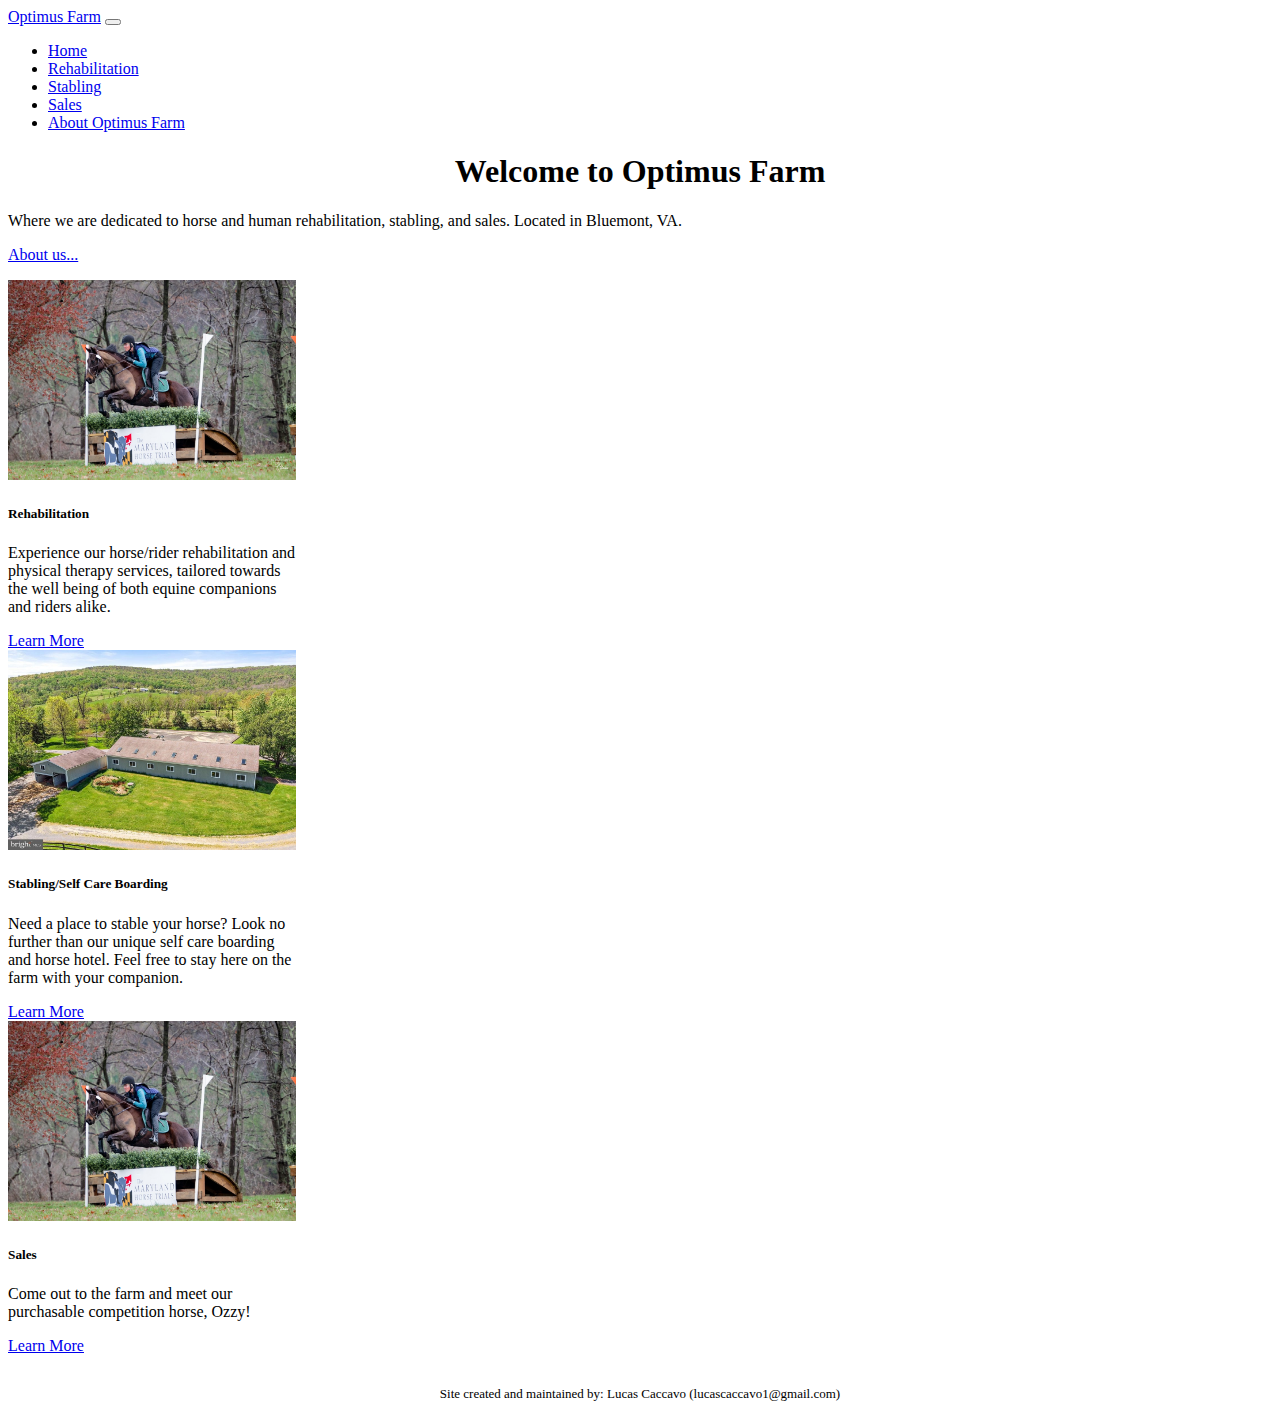
<file: index.html>
<!doctype html>
<html lang="en">
  <head>
    <meta charset="utf-8">
    <meta name="viewport" content="width=device-width, initial-scale=1">
    <meta name="description" content="Optimus Farm">
    <meta name="author" content="Lucas Caccavo">
    <title>Optimus Farm</title>

    <!-- LOAD BOOTSTRAP CSS - DO NOT DELETE -->
            <link href="https://cdn.jsdelivr.net/npm/bootstrap@5.3.2/dist/css/bootstrap.min.css" rel="stylesheet" integrity="sha384-T3c6CoIi6uLrA9TneNEoa7RxnatzjcDSCmG1MXxSR1GAsXEV/Dwwykc2MPK8M2HN" crossorigin="anonymous">
    <!-- END LOADING BOOTSTRAP CSS -->

    
    <!-- Custom styles -->
    <link href="style.css" rel="stylesheet">
  </head>
  <body >
    <!-- START NAVBAR  -->
    <nav class="navbar navbar-expand-lg bg-body-tertiary">
      <div class="container-fluid">
        <a class="navbar-brand" href="#">Optimus Farm</a>
        <button class="navbar-toggler" type="button" data-bs-toggle="collapse" data-bs-target="#navbarNavDropdown" aria-controls="navbarNavDropdown" aria-expanded="false" aria-label="Toggle navigation">
          <span class="navbar-toggler-icon"></span>
        </button>
        <div class="collapse navbar-collapse" id="navbarNavDropdown">
          <ul class="navbar-nav justify-content-between w-50">
            <li class="nav-item">
              <a class="nav-link active" aria-current="page" href="index.html">Home</a>
            </li>
            <li class="nav-item">
              <a class="nav-link" href="Rehab.html">Rehabilitation</a>
            </li>
            <li class="nav-item">
              <a class="nav-link" href="stabling.html">Stabling</a>
            </li>
            <li class="nav-item">
              <a class="nav-link" href="Sales.html">Sales</a>
            </li>
            <li class="nav-item">
              <a class="nav-link" href="AboutUs.html">About Optimus Farm</a>
            </li>
           <!-- for future development -->
            <!-- <li class="nav-item dropdown">
              <a class="nav-link dropdown-toggle" href="#" role="button" data-bs-toggle="dropdown" aria-expanded="false">
                About Tootie
              </a>
              <ul class="dropdown-menu">
                <li><a class="dropdown-item" href="#">Equestrian Profile and Credentials</a></li>
                <li><a class="dropdown-item" href="#">"Ride of a Lifetime" Book</a></li>
                <li><a class="dropdown-item" href="#">In Memory Of</a></li>
              </ul>
            </li> -->
         <!-- for future development -->
          </ul>
        </div>
      </div>
    </nav>
    <!-- END NAVBAR -->
    <!-- START HOME -->
    <main class="container">
      <div class="p-4 p-md-5 mb-4 rounded text-body-emphasis bg-body-secondary">
        <div class="col-lg-6 px-0">
          <h1 class="display-4 fst-italic">Welcome to Optimus Farm</h1>
          <p class="lead my-3">Where we are dedicated to horse and human rehabilitation, stabling, and sales. Located in Bluemont, VA. </p>
          <p class="lead mb-0"><a href="AboutUs.html" class="text-body-emphasis fw-bold">About us...</a></p>
        </div>
      </div>
    <!-- END HOME -->
<!-- START CARDS -->
<div class="card-container ">
  <div class="row g-3 col d-flex justify-content-center">
  <div class="col-12 col-md-6 col-lg-4 ">
<div class="card" style="width: 18rem;">
  <img src="Optimus/rehab.jpg" class="card-img-top" alt="Rehab">
  <div class="card-body">
    <h5 class="card-title">Rehabilitation</h5>
    <p class="card-text">Experience our horse/rider rehabilitation and physical therapy services, tailored towards the well being of both equine companions and riders alike. </p>
    <a href="Rehab.html" class="btn btn-primary">Learn More</a>
  </div>
  </div>
</div>

<div class="col-12 col-md-6 col-lg-4 ">
<div class="card" style="width: 18rem;">
  <img src="Optimus/stable.jpg" class="card-img-top" alt="Stables">
  <div class="card-body">
    <h5 class="card-title">Stabling/Self Care Boarding</h5>
    <p class="card-text">Need a place to stable your horse? Look no further than our unique self care boarding and horse hotel. Feel free to stay here on the farm with your companion.  </p>
    <a href="stabling.html" class="btn btn-primary">Learn More</a>
  </div>
  </div>
</div>



<div class="col-12 col-md-6 col-lg-4 ">
<div class="card" style="width: 18rem;">
  <img src="Optimus/rehab.jpg" class="card-img-top" alt="Sales">
 <div class="card-body">
    <h5 class="card-title">Sales</h5>
    <p class="card-text">Come out to the farm and meet our purchasable competition horse, Ozzy!  </p>
    <a href="Sales.html" class="btn btn-primary">Learn More</a>
  </div>
  </div>
</div>
</div>
</div>
    </main>
<!-- END CARDS -->
<footer>
  <br>
   <p class="footer">Site created and maintained by: Lucas Caccavo (lucascaccavo1@gmail.com)</p>
</footer>
<!-- LOAD BOOTSTRAP JAVASCRIPT - DO NOT DELETE BELOW -->
  <script src="https://cdn.jsdelivr.net/npm/bootstrap@5.3.2/dist/js/bootstrap.bundle.min.js" integrity="sha384-C6RzsynM9kWDrMNeT87bh95OGNyZPhcTNXj1NW7RuBCsyN/o0jlpcV8Qyq46cDfL" crossorigin="anonymous"></script>
<!-- DO NOT DELETE ABOVE - END LOADING BOOTSTRAP JAVASCRIPT -->
      <!-- START CAROUSEL -->
      
      <!-- END CAROUSEL -->
  </body>
</html>
</file>
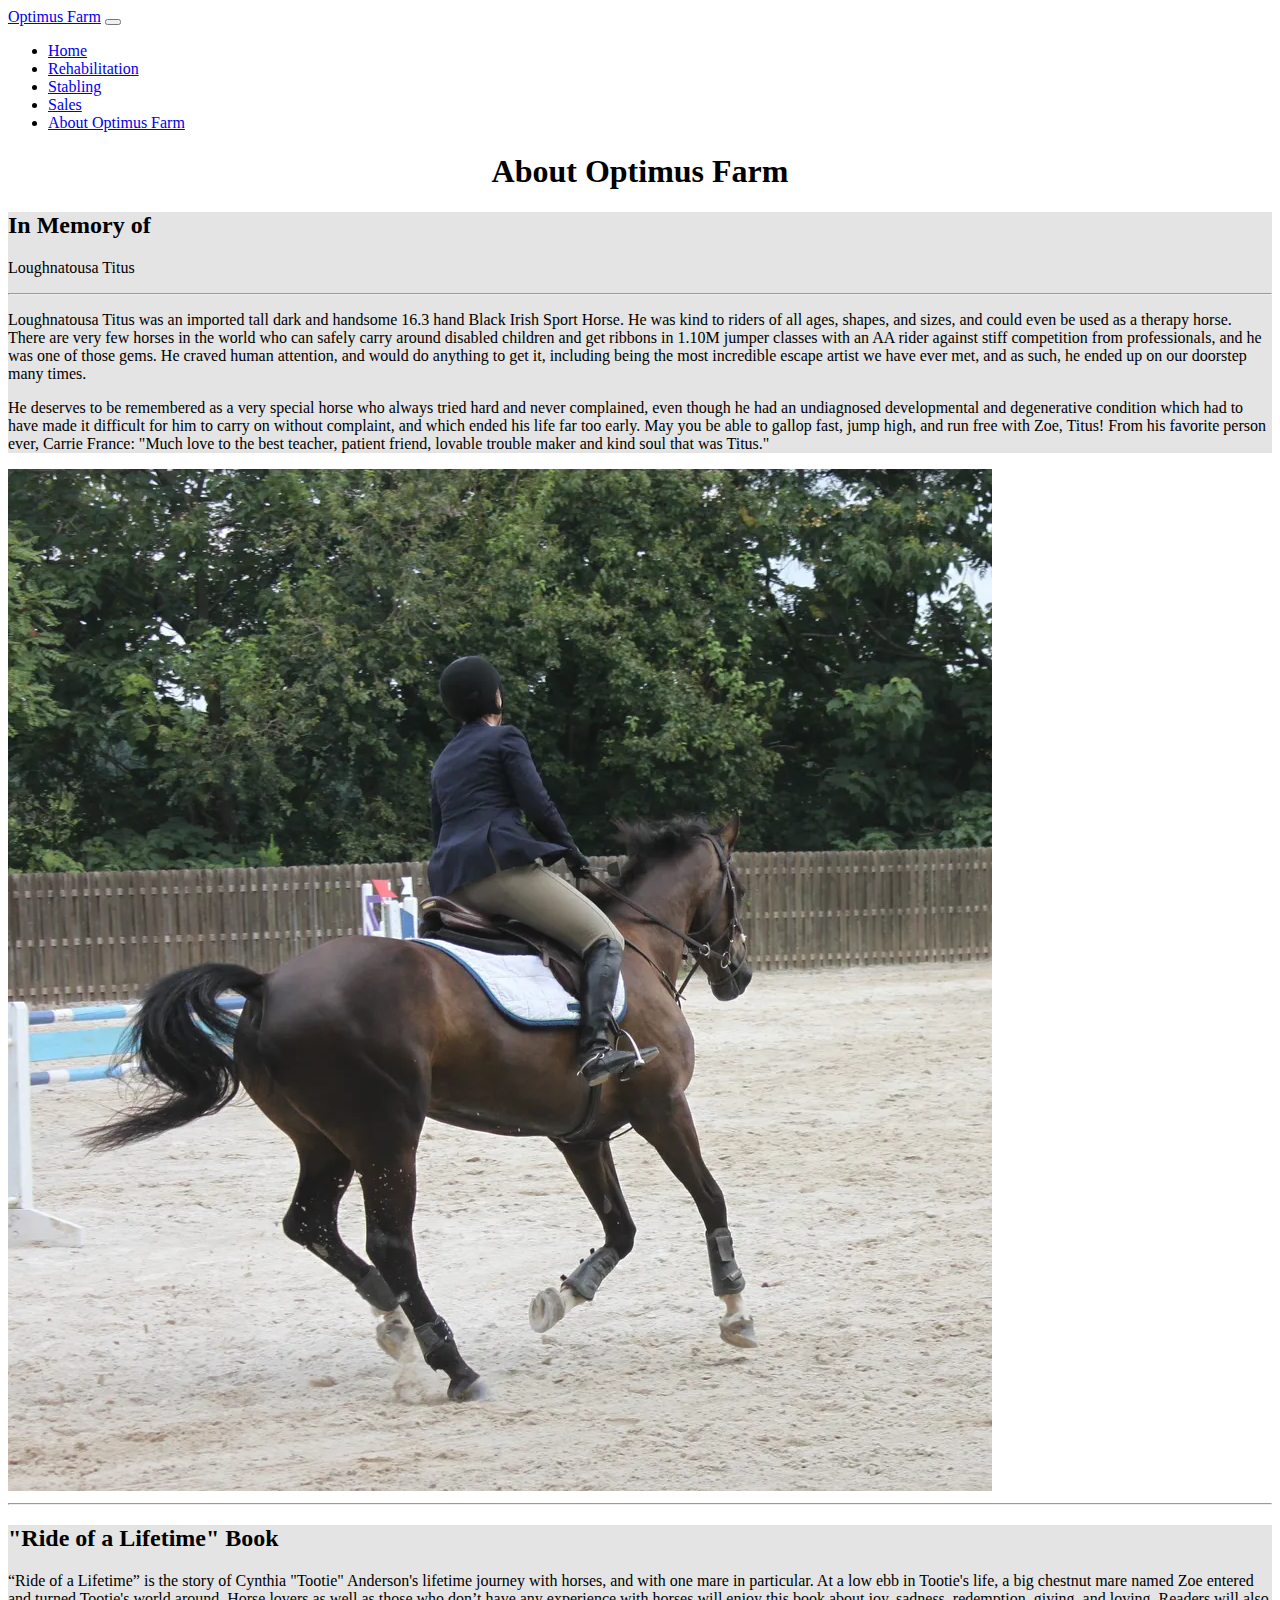
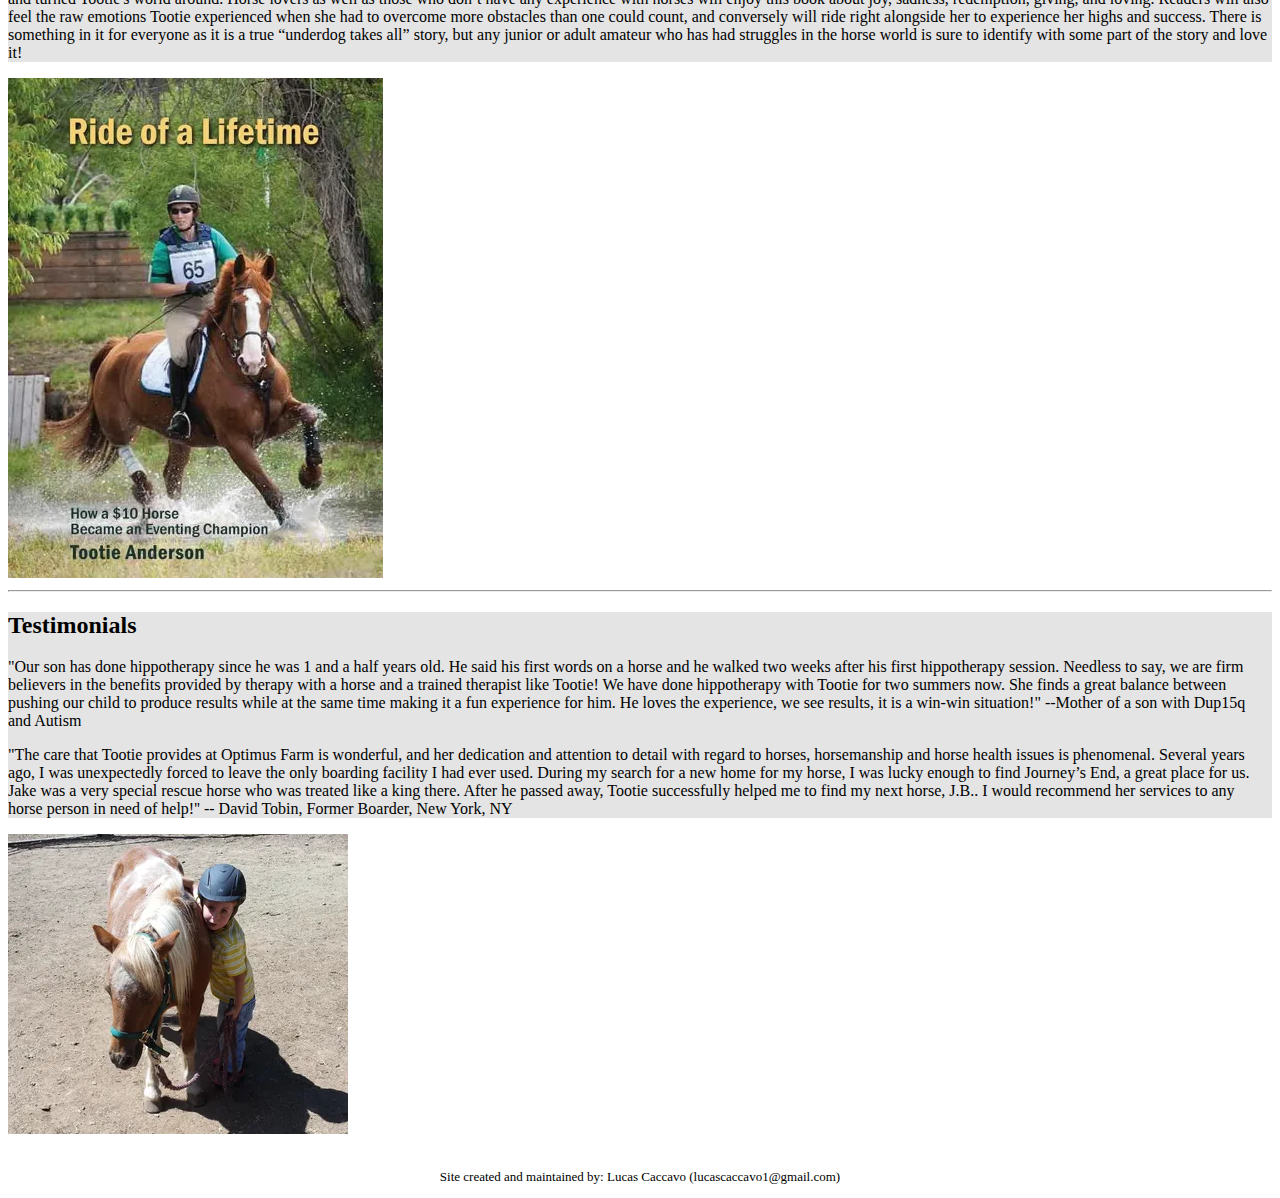
<file: AboutUs.html>
<!doctype html>
<html lang="en">
  <head>
    <meta charset="utf-8">
    <meta name="viewport" content="width=device-width, initial-scale=1">
    <meta name="description" content="About Us">
    <meta name="author" content="Lucas Caccavo">
    <title>About Optimus Farm</title>

    <!-- LOAD BOOTSTRAP CSS - DO NOT DELETE -->
            <link href="https://cdn.jsdelivr.net/npm/bootstrap@5.3.2/dist/css/bootstrap.min.css" rel="stylesheet" integrity="sha384-T3c6CoIi6uLrA9TneNEoa7RxnatzjcDSCmG1MXxSR1GAsXEV/Dwwykc2MPK8M2HN" crossorigin="anonymous">
    <!-- END LOADING BOOTSTRAP CSS -->

    
    <!-- Custom styles -->
    <link href="style.css" rel="stylesheet">
  </head>
  <body>
    <!-- START NAVBAR  -->
    <nav class="navbar navbar-expand-lg bg-body-tertiary">
        <div class="container-fluid">
          <a class="navbar-brand" href="#">Optimus Farm</a>
          <button class="navbar-toggler" type="button" data-bs-toggle="collapse" data-bs-target="#navbarNavDropdown" aria-controls="navbarNavDropdown" aria-expanded="false" aria-label="Toggle navigation">
            <span class="navbar-toggler-icon"></span>
          </button>
          <div class="collapse navbar-collapse" id="navbarNavDropdown">
            <ul class="navbar-nav justify-content-between w-50">
              <li class="nav-item">
                <a class="nav-link" aria-current="page" href="index.html">Home</a>
              </li>
              <li class="nav-item">
                <a class="nav-link" href="Rehab.html">Rehabilitation</a>
              </li>
              <li class="nav-item">
                <a class="nav-link" href="stabling.html">Stabling</a>
              </li>
              <li class="nav-item">
                <a class="nav-link" href="Sales.html">Sales</a>
              </li>
              <li class="nav-item">
                <a class="nav-link active" href="AboutUs.html">About Optimus Farm</a>
              </li>
             <!-- for future development -->
              <!-- <li class="nav-item dropdown">
                <a class="nav-link dropdown-toggle" href="#" role="button" data-bs-toggle="dropdown" aria-expanded="false">
                  About Tootie
                </a>
                <ul class="dropdown-menu">
                  <li><a class="dropdown-item" href="#">Equestrian Profile and Credentials</a></li>
                  <li><a class="dropdown-item" href="#">"Ride of a Lifetime" Book</a></li>
                  <li><a class="dropdown-item" href="#">In Memory Of</a></li>
                </ul>
              </li> -->
           <!-- for future development -->
            </ul>
          </div>
        </div>
      </nav>
      <!-- END NAVBAR -->
      <h1 class="display-4 fst-italic">About Optimus Farm</h1>
<main class="container">
    

<div class="row mb-2">
    
        
      </div>
    

  <div class="row g-5">
    <div class="col-md-8">
      

      <article class="blog-post custom-bg-color gap-2 rounded p-5">
        <h2 class="display-5 link-body-emphasis mb-1">In Memory of</h2>
       

        <p>Loughnatousa Titus</p>
        <hr>
        <p>Loughnatousa Titus was an imported tall dark and handsome 16.3  hand Black Irish Sport Horse.  He was kind to riders of all ages, shapes, and sizes, and could even be used as a therapy horse.  There are very few horses in the world who can safely carry around disabled children and get ribbons in 1.10M jumper classes with an AA rider against stiff competition from professionals, and he was one of those gems.  He craved human attention, and would do anything to get it, including being the most incredible escape artist we have ever met, and as such, he ended up on our doorstep many times.  </p>
        
        <p>He deserves to be remembered as a very special horse who always tried hard and never complained, even though he had an undiagnosed developmental and degenerative condition which had to have made it difficult for him to carry on without complaint, and which ended his life far too early.   May you be able to gallop fast, jump high, and run free with Zoe, Titus!   From his favorite person ever, Carrie France:  "Much love to the best teacher, patient friend, lovable trouble maker and kind soul that was Titus."</p>
        
      </article>
    </div>
    <div class="col-lg-4 d-flex align-items-end">
        <img src="Aboutus/titus3.webp" class="img-fluid w-100" alt="titus" >
    </div>
<hr>

<div class="col-md-8 "> 
        <article class="blog-post2 custom-bg-color gap-2 rounded p-5 ">
        <h2 class="display-5 link-body-emphasis mb-1">"Ride of a Lifetime" Book</h2>
      

        <p>“Ride of a Lifetime” is the story of Cynthia "Tootie" Anderson's lifetime journey with horses, and with one mare in particular.  At a low ebb in Tootie's life, a big chestnut mare named Zoe entered and turned Tootie's world around.  Horse lovers as well as those who don’t have any experience with horses will enjoy this book about joy, sadness, redemption, giving, and loving. Readers will also feel the raw emotions Tootie experienced when she had to overcome more obstacles than one could count, and conversely will ride right alongside her to experience her highs and success. There is something in it for everyone as it is a true “underdog takes all” story, but any junior or adult amateur who has had struggles in the horse world is sure to identify with some part of the story and love it!</p>
        
      </article>
      </div>
      <div class="col-md-4 d-flex align-self-start">
        <img src="Aboutus/book.webp" class="img-fluid w-100" alt="book" style="height: 500px;" >
    </div>

      <hr>
      <div class="col-md-8">
    <article class="blog-post3 custom-bg-color gap-2 rounded p-5">
        <h2 class="display-5 link-body-emphasis mb-1" >Testimonials</h2>
       

        <p>"Our son has done hippotherapy since he was 1 and a half years old.  He said his first words on a horse and he walked two weeks after his first hippotherapy session.  Needless to say, we are firm believers in the benefits provided by therapy with a horse and a trained therapist like Tootie!  We have done hippotherapy with Tootie for two summers now.  She finds a great balance between pushing our child to produce results while at the same time making it a fun experience for him.  He loves the experience, we see results, it is a win-win situation!"

            --Mother of a son with Dup15q and Autism</p>
        
        <p>"The care that Tootie provides at Optimus Farm is wonderful, and her dedication and attention to detail with regard to horses, horsemanship and horse health issues is phenomenal. Several years ago, I was unexpectedly forced to leave the only boarding facility I had ever used. During my search for a new home for my horse, I was lucky enough to find Journey’s End, a great place for us. Jake was a very special rescue horse who was treated like a king there. After he passed away, Tootie successfully helped me to find my next horse, J.B.. I would recommend her services to any horse person in need of help!'' 

            -- David Tobin, Former Boarder, New York, NY</p>
      </article>

     
    </div>
    <div class="col-lg-4 d-flex align-items-center">
        <img src="Aboutus/testemonial.webp" class="img-fluid w-100" alt="testimonial" >
    </div>
    

        

        
      </div>
   

</main>
<footer>
   <br>
    <p class="footer">Site created and maintained by: Lucas Caccavo (lucascaccavo1@gmail.com)</p>
</footer>
<!-- LOAD BOOTSTRAP JAVASCRIPT - DO NOT DELETE BELOW -->
  <script src="https://cdn.jsdelivr.net/npm/bootstrap@5.3.2/dist/js/bootstrap.bundle.min.js" integrity="sha384-C6RzsynM9kWDrMNeT87bh95OGNyZPhcTNXj1NW7RuBCsyN/o0jlpcV8Qyq46cDfL" crossorigin="anonymous"></script>
<!-- DO NOT DELETE ABOVE - END LOADING BOOTSTRAP JAVASCRIPT -->
      
  </body>
</html>
</file>
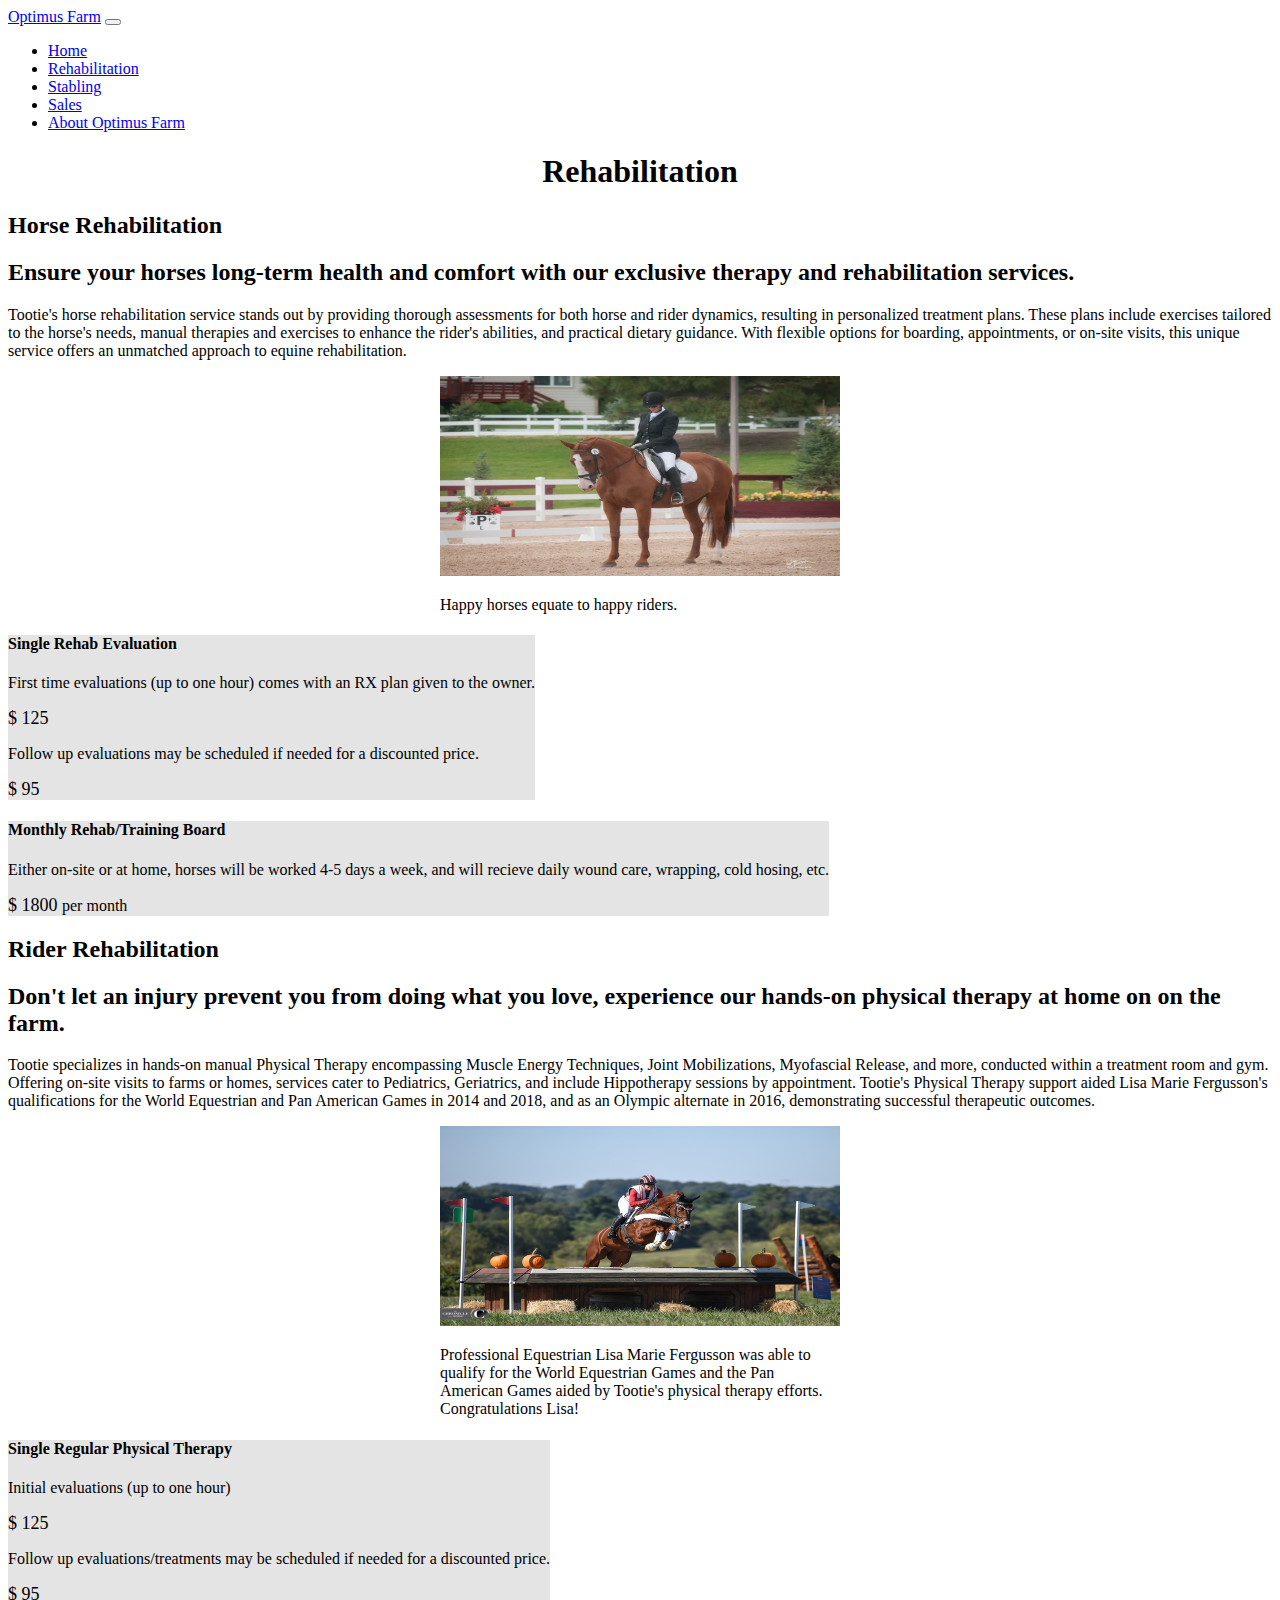
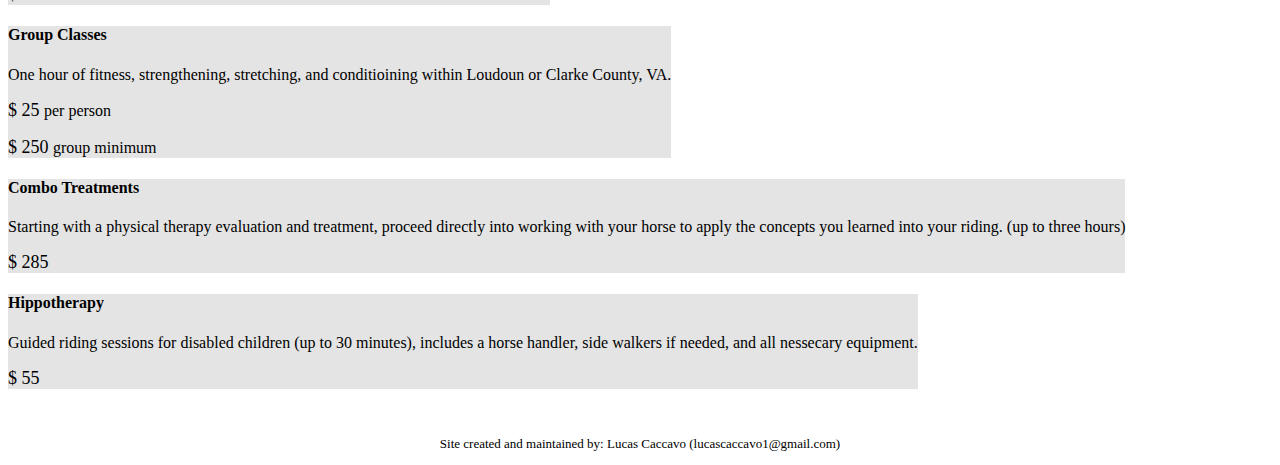
<file: Rehab.html>
<!doctype html>
<html lang="en">
  <head>
    <meta charset="utf-8">
    <meta name="viewport" content="width=device-width, initial-scale=1">
    <meta name="description" content="Rehabilitation">
    <meta name="author" content="Lucas Caccavo">
    <title>Rehabilitation</title>

    <!-- LOAD BOOTSTRAP CSS - DO NOT DELETE -->
            <link href="https://cdn.jsdelivr.net/npm/bootstrap@5.3.2/dist/css/bootstrap.min.css" rel="stylesheet" integrity="sha384-T3c6CoIi6uLrA9TneNEoa7RxnatzjcDSCmG1MXxSR1GAsXEV/Dwwykc2MPK8M2HN" crossorigin="anonymous">
    <!-- END LOADING BOOTSTRAP CSS -->

    
    <!-- Custom styles -->
    <link href="style.css" rel="stylesheet">
  </head>
  <body>
    <!-- START NAVBAR  -->
    <nav class="navbar navbar-expand-lg bg-body-tertiary">
      <div class="container-fluid">
        <a class="navbar-brand" href="#">Optimus Farm</a>
        <button class="navbar-toggler" type="button" data-bs-toggle="collapse" data-bs-target="#navbarNavDropdown" aria-controls="navbarNavDropdown" aria-expanded="false" aria-label="Toggle navigation">
          <span class="navbar-toggler-icon"></span>
        </button>
        <div class="collapse navbar-collapse" id="navbarNavDropdown">
          <ul class="navbar-nav justify-content-between w-50">
            <li class="nav-item">
              <a class="nav-link" aria-current="page" href="index.html">Home</a>
            </li>
            <li class="nav-item">
              <a class="nav-link active" href="Rehab.html">Rehabilitation</a>
            </li>
            <li class="nav-item">
              <a class="nav-link" href="stabling.html">Stabling</a>
            </li>
            <li class="nav-item">
              <a class="nav-link" href="Sales.html">Sales</a>
            </li>
            <li class="nav-item">
              <a class="nav-link" href="AboutUs.html">About Optimus Farm</a>
            </li>
           <!-- for future development -->
            <!-- <li class="nav-item dropdown">
              <a class="nav-link dropdown-toggle" href="#" role="button" data-bs-toggle="dropdown" aria-expanded="false">
                About Tootie
              </a>
              <ul class="dropdown-menu">
                <li><a class="dropdown-item" href="#">Equestrian Profile and Credentials</a></li>
                <li><a class="dropdown-item" href="#">"Ride of a Lifetime" Book</a></li>
                <li><a class="dropdown-item" href="#">In Memory Of</a></li>
              </ul>
            </li> -->
         <!-- for future development -->
          </ul>
        </div>
      </div>
    </nav>
    <!-- END NAVBAR -->
    <h1 class="display-4 fst-italic">Rehabilitation</h1>


<!-- START MAIN -->
<div class="container px-4 py-5">
  <h2 class="pb-2 border-bottom">Horse Rehabilitation</h2>

  <div class="row row-cols-1 row-cols-md-2 align-items-md-start g-5 py-5">
    <div class="col d-flex flex-column align-items-start gap-2">
      <h2 class="fw-bold text-body-emphasis">Ensure your horses long-term health and comfort with our exclusive therapy and rehabilitation services. </h2>
      <p class="text-body-secondary">Tootie's horse rehabilitation service stands out by providing thorough assessments for both horse and rider dynamics, resulting in personalized treatment plans. These plans include exercises tailored to the horse's needs, manual therapies and exercises to enhance the rider's abilities, and practical dietary guidance. With flexible options for boarding, appointments, or on-site visits, this unique service offers an unmatched approach to equine rehabilitation.</p>
      <div class="card" style="width: 25rem;">
        <img src="Rehab/horsecar2.webp" class="card-img-top" alt="horse" style="width: 25rem;">
        <div class="card-body">
          <p class="card-text">Happy horses equate to happy riders.</p>
        </div>
      </div>
    </div>
       

    <div class="col ">
      <div class="row row-cols-1 row-cols-sm-2 g-4">
        <div class="col d-flex flex-column gap-2 rounded p-5 custom-bg-color" >
          <div class="feature-icon-small d-inline-flex align-items-center justify-content-center text-bg-primary bg-gradient fs-4 rounded-3">
           
          </div>
          <h4 class="fw-semibold mb-0 text-body-emphasis">Single Rehab Evaluation</h4>
          <p class="text-body-secondary">First time evaluations (up to one hour) comes with an RX plan given to the owner.  </p> 
          <p class="text-start">
            <span class="badge rounded-pill text-bg-success badge-large ">$ 125 </span>
          </p>
          <p class="text-body-secondary">Follow up evaluations may be scheduled if needed for a discounted price. </p> 
          <p class="text-start">
          <span class="badge rounded-pill text-bg-success badge-large">$ 95 </span>
        </p>
        </div>


        <div class="col d-flex flex-column gap-2 rounded p-5 custom-bg-color">
          <div class="feature-icon-small d-inline-flex align-items-center justify-content-center text-bg-primary bg-gradient fs-4 rounded-3">
            
          </div>
          <h4 class="fw-semibold mb-0 text-body-emphasis">Monthly Rehab/Training Board</h4>
          <p class="text-body-secondary">Either on-site or at home, horses will be worked 4-5 days a week, and will recieve daily wound care, wrapping, cold hosing, etc.</p>
          <p class="text-start">
            <span class="badge rounded-pill text-bg-success badge-large">$ 1800 </span> per month
          </p>
        </div>

        
      </div>
    </div>
  </div>
</div>

<div class="container px-4 py-5">
  <h2 class="pb-2 border-bottom">Rider Rehabilitation</h2>

  <div class="row row-cols-1 row-cols-md-2 align-items-md-start g-5 py-5">
    <div class="col d-flex flex-column align-items-start gap-2 ">
      <h2 class="fw-bold text-body-emphasis">Don't let an injury prevent you from doing what you love, experience our hands-on physical therapy at home on on the farm. </h2>
      <p class="text-body-secondary">Tootie specializes in hands-on manual Physical Therapy encompassing Muscle Energy Techniques, Joint Mobilizations, Myofascial Release, and more, conducted within a treatment room and gym. Offering on-site visits to farms or homes, services cater to Pediatrics, Geriatrics, and include Hippotherapy sessions by appointment. Tootie's Physical Therapy support aided Lisa Marie Fergusson's qualifications for the World Equestrian and Pan American Games in 2014 and 2018, and as an Olympic alternate in 2016, demonstrating successful therapeutic outcomes.</p>
      <div class="card" style="width: 25rem;">
        <img src="Rehab/horse3.jpg" class="card-img-top" alt="horse" style="width: 25rem;">
        <div class="card-body">
          <p class="card-text">Professional Equestrian Lisa Marie Fergusson was able to qualify for the World Equestrian Games and the Pan American Games aided by Tootie's physical therapy efforts. Congratulations Lisa!</p>
        </div>
      </div>
    </div>

    <div class="col">
      <div class="row row-cols-1 row-cols-sm-2 g-4">
        <div class="col d-flex flex-column gap-2 rounded p-5 custom-bg-color">
          <div class="feature-icon-small d-inline-flex align-items-center justify-content-center text-bg-primary bg-gradient fs-4 rounded-3">
           
          </div>
          <h4 class="fw-semibold mb-0 text-body-emphasis">Single Regular Physical Therapy</h4>
          <p class="text-body-secondary">Initial evaluations (up to one hour)  </p> 
          <p class="text-start">
            <span class="badge rounded-pill text-bg-success badge-large ">$ 125 </span>
          </p>
          <p class="text-body-secondary">Follow up evaluations/treatments may be scheduled if needed for a discounted price. </p> 
          <p class="text-start">
          <span class="badge rounded-pill text-bg-success badge-large">$ 95 </span>
        </p>
        </div>


        <div class="col d-flex flex-column gap-2 rounded p-5 custom-bg-color">
          <div class="feature-icon-small d-inline-flex align-items-center justify-content-center text-bg-primary bg-gradient fs-4 rounded-3">
            
          </div>
          <h4 class="fw-semibold mb-0 text-body-emphasis">Group Classes</h4>
          <p class="text-body-secondary">One hour of fitness, strengthening, stretching, and conditioining within Loudoun or Clarke County, VA.</p>
          <p class="text-start">
            <span class="badge rounded-pill text-bg-success badge-large">$ 25 </span> per person
          </p>
          <p class="text-start">
            <span class="badge rounded-pill text-bg-success badge-large">$ 250 </span> group minimum
          </p>
        </div>
        
        <div class="col d-flex flex-column gap-2 rounded p-5 custom-bg-color">
          <div class="feature-icon-small d-inline-flex align-items-center justify-content-center text-bg-primary bg-gradient fs-4 rounded-3">
            
          </div>
          <h4 class="fw-semibold mb-0 text-body-emphasis">Combo Treatments</h4>
          <p class="text-body-secondary">Starting with a physical therapy evaluation and treatment, proceed directly into working with your horse to apply the concepts you learned into your riding. (up to three hours)</p>
          <p class="text-start">
            <span class="badge rounded-pill text-bg-success badge-large">$ 285 </span>
          </p>
        </div>
        
        <div class="col d-flex flex-column gap-2 rounded p-5 custom-bg-color">
          <div class="feature-icon-small d-inline-flex align-items-center justify-content-center text-bg-primary bg-gradient fs-4 rounded-3">
            
          </div>
          <h4 class="fw-semibold mb-0 text-body-emphasis">Hippotherapy</h4>
          <p class="text-body-secondary"> Guided riding sessions for disabled children (up to 30 minutes), includes a horse handler, side walkers if needed, and all nessecary equipment. </p>
          <p class="text-start">
            <span class="badge rounded-pill text-bg-success badge-large">$ 55 </span>
          </p>
        </div>
      </div>
    </div>
  </div>
</div>



<!-- END MAIN -->
<footer>
  <br>
   <p class="footer">Site created and maintained by: Lucas Caccavo (lucascaccavo1@gmail.com)</p>
</footer>
<!-- LOAD BOOTSTRAP JAVASCRIPT - DO NOT DELETE BELOW -->
  <script src="https://cdn.jsdelivr.net/npm/bootstrap@5.3.2/dist/js/bootstrap.bundle.min.js" integrity="sha384-C6RzsynM9kWDrMNeT87bh95OGNyZPhcTNXj1NW7RuBCsyN/o0jlpcV8Qyq46cDfL" crossorigin="anonymous"></script>
<!-- DO NOT DELETE ABOVE - END LOADING BOOTSTRAP JAVASCRIPT -->
      
  </body>
</html>
</file>
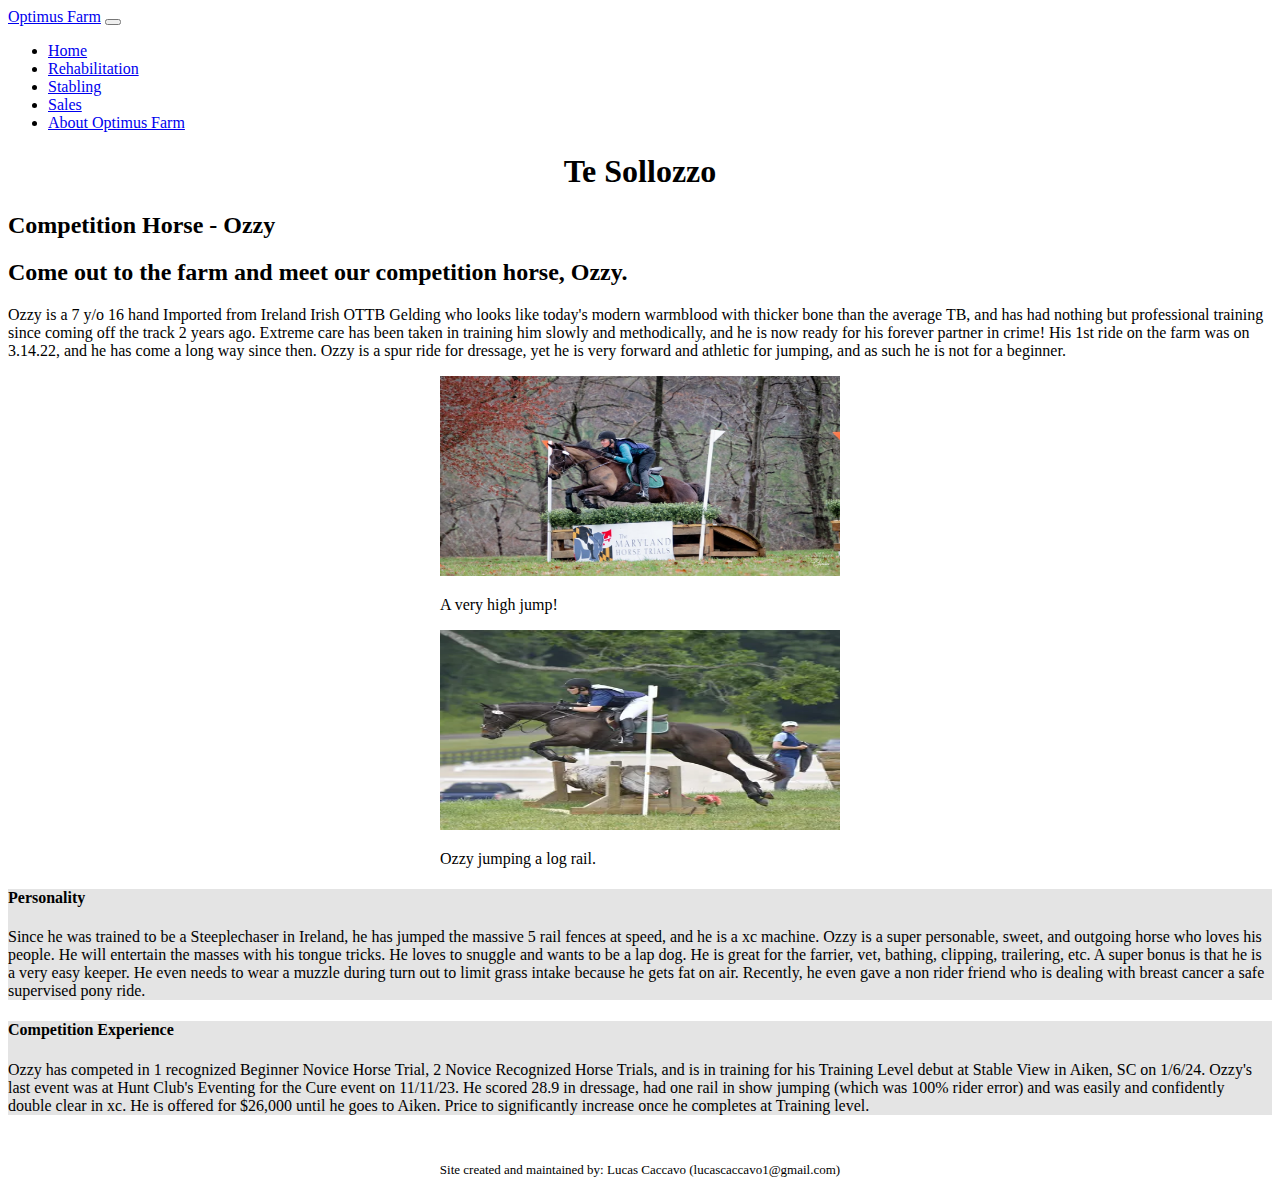
<file: Sales.html>
<!doctype html>
<html lang="en">
  <head>
    <meta charset="utf-8">
    <meta name="viewport" content="width=device-width, initial-scale=1">
    <meta name="description" content="Sales">
    <meta name="author" content="Lucas Caccavo">
    <title>Sales</title>

    <!-- LOAD BOOTSTRAP CSS - DO NOT DELETE -->
            <link href="https://cdn.jsdelivr.net/npm/bootstrap@5.3.2/dist/css/bootstrap.min.css" rel="stylesheet" integrity="sha384-T3c6CoIi6uLrA9TneNEoa7RxnatzjcDSCmG1MXxSR1GAsXEV/Dwwykc2MPK8M2HN" crossorigin="anonymous">
    <!-- END LOADING BOOTSTRAP CSS -->

    
    <!-- Custom styles -->
    <link href="style.css" rel="stylesheet">
  </head>
  <body>
  <!-- START NAVBAR  -->
  <nav class="navbar navbar-expand-lg bg-body-tertiary">
    <div class="container-fluid">
      <a class="navbar-brand" href="#">Optimus Farm</a>
      <button class="navbar-toggler" type="button" data-bs-toggle="collapse" data-bs-target="#navbarNavDropdown" aria-controls="navbarNavDropdown" aria-expanded="false" aria-label="Toggle navigation">
        <span class="navbar-toggler-icon"></span>
      </button>
      <div class="collapse navbar-collapse" id="navbarNavDropdown">
        <ul class="navbar-nav justify-content-between w-50">
          <li class="nav-item">
            <a class="nav-link" aria-current="page" href="index.html">Home</a>
          </li>
          <li class="nav-item">
            <a class="nav-link" href="Rehab.html">Rehabilitation</a>
          </li>
          <li class="nav-item">
            <a class="nav-link" href="stabling.html">Stabling</a>
          </li>
          <li class="nav-item">
            <a class="nav-link active" href="Sales.html">Sales</a>
          </li>
          <li class="nav-item">
            <a class="nav-link" href="AboutUs.html">About Optimus Farm</a>
          </li>
         <!-- for future development -->
          <!-- <li class="nav-item dropdown">
            <a class="nav-link dropdown-toggle" href="#" role="button" data-bs-toggle="dropdown" aria-expanded="false">
              About Tootie
            </a>
            <ul class="dropdown-menu">
              <li><a class="dropdown-item" href="#">Equestrian Profile and Credentials</a></li>
              <li><a class="dropdown-item" href="#">"Ride of a Lifetime" Book</a></li>
              <li><a class="dropdown-item" href="#">In Memory Of</a></li>
            </ul>
          </li> -->
       <!-- for future development -->
        </ul>
      </div>
    </div>
  </nav>
  <!-- END NAVBAR -->  
  <h1 class="display-4 fst-italic">Te Sollozzo</h1>
  <div class="container px-4 py-5">
    <h2 class="pb-2 border-bottom">Competition Horse - Ozzy</h2>
  
    <div class="row row-cols-1 row-cols-md-2 align-items-md-start g-5 py-5">
      <div class="col d-flex flex-column align-items-start gap-2">
        <h2 class="fw-bold text-body-emphasis">Come out to the farm and meet our competition horse, Ozzy.  </h2>
        <p class="text-body-secondary">Ozzy is a 7 y/o 16 hand Imported from Ireland Irish OTTB Gelding who looks like today's modern warmblood with thicker bone than the average TB, and has had nothing but professional training since coming off the track 2 years ago.  Extreme care has been taken in training him slowly and methodically, and he is now ready for his forever partner in crime! His 1st ride on the farm was on 3.14.22, and he has come a long way since then.  Ozzy is a spur ride for dressage, yet he is very forward and athletic for jumping, and as such he is not for a beginner.  </p>
        <div class="card" style="width: 25rem;">
          <img src="Sales/ozzyS.jpg" class="card-img-top" alt="horse" style="width: 25rem;">
          <div class="card-body">
            <p class="card-text">A very high jump!</p>
          </div>
        </div>
        <div class="card" style="width: 25rem;">
          <img src="Sales/OzzySS.webp" class="card-img-top" alt="horse" style="width: 25rem;">
          <div class="card-body">
            <p class="card-text">Ozzy jumping a log rail.</p>
          </div>
        </div>
      </div>
         
  
      <div class="col ">
        <div class="row row-cols-1 row-cols-sm-2 g-4">
          <div class="col d-flex flex-column gap-2 rounded p-5 custom-bg-color" >
            <div class="feature-icon-small d-inline-flex align-items-center justify-content-center text-bg-primary bg-gradient fs-4 rounded-3">
             
            </div>
            <h4 class="fw-semibold mb-0 text-body-emphasis">Personality</h4>
            <p class="text-body-secondary">Since he was trained to be a Steeplechaser in Ireland, he has jumped the massive 5 rail fences at speed, and he is a xc machine.  Ozzy is a super personable, sweet, and outgoing horse who loves his people.  He will entertain the masses with his tongue tricks.  He loves to snuggle and wants to be a lap dog.  He is great for the farrier, vet, bathing, clipping, trailering, etc.  A super bonus is that he is a very easy keeper.  He even needs to wear a muzzle during turn out to limit grass intake because he gets fat on air.  Recently, he even gave a non rider friend who is dealing with breast cancer a safe supervised pony ride.    </p> 
            
          </div>
  
  
          <div class="col d-flex flex-column gap-2 rounded p-5 custom-bg-color">
            <div class="feature-icon-small d-inline-flex align-items-center justify-content-center text-bg-primary bg-gradient fs-4 rounded-3">
              
            </div>
            <h4 class="fw-semibold mb-0 text-body-emphasis">Competition Experience</h4>
            <p class="text-body-secondary">  Ozzy has competed in 1 recognized Beginner Novice Horse Trial, 2 Novice Recognized Horse Trials, and is in training for his Training Level debut at Stable View in Aiken, SC on 1/6/24.   Ozzy's last event was at Hunt Club's Eventing for the Cure event on 11/11/23.   He scored 28.9 in dressage, had one rail in show jumping (which was 100% rider error) and was easily and  confidently double clear in xc.  He is offered for $26,000 until he goes to Aiken.  Price to significantly increase once he completes at Training level.</p>
            
          </div>
  
          
        </div>
      </div>
    </div>
  </div>
<footer>
  <br>
   <p class="footer">Site created and maintained by: Lucas Caccavo (lucascaccavo1@gmail.com)</p>
</footer>
<!-- LOAD BOOTSTRAP JAVASCRIPT - DO NOT DELETE BELOW -->
  <script src="https://cdn.jsdelivr.net/npm/bootstrap@5.3.2/dist/js/bootstrap.bundle.min.js" integrity="sha384-C6RzsynM9kWDrMNeT87bh95OGNyZPhcTNXj1NW7RuBCsyN/o0jlpcV8Qyq46cDfL" crossorigin="anonymous"></script>
<!-- DO NOT DELETE ABOVE - END LOADING BOOTSTRAP JAVASCRIPT -->
      
  </body>
</html>
</file>
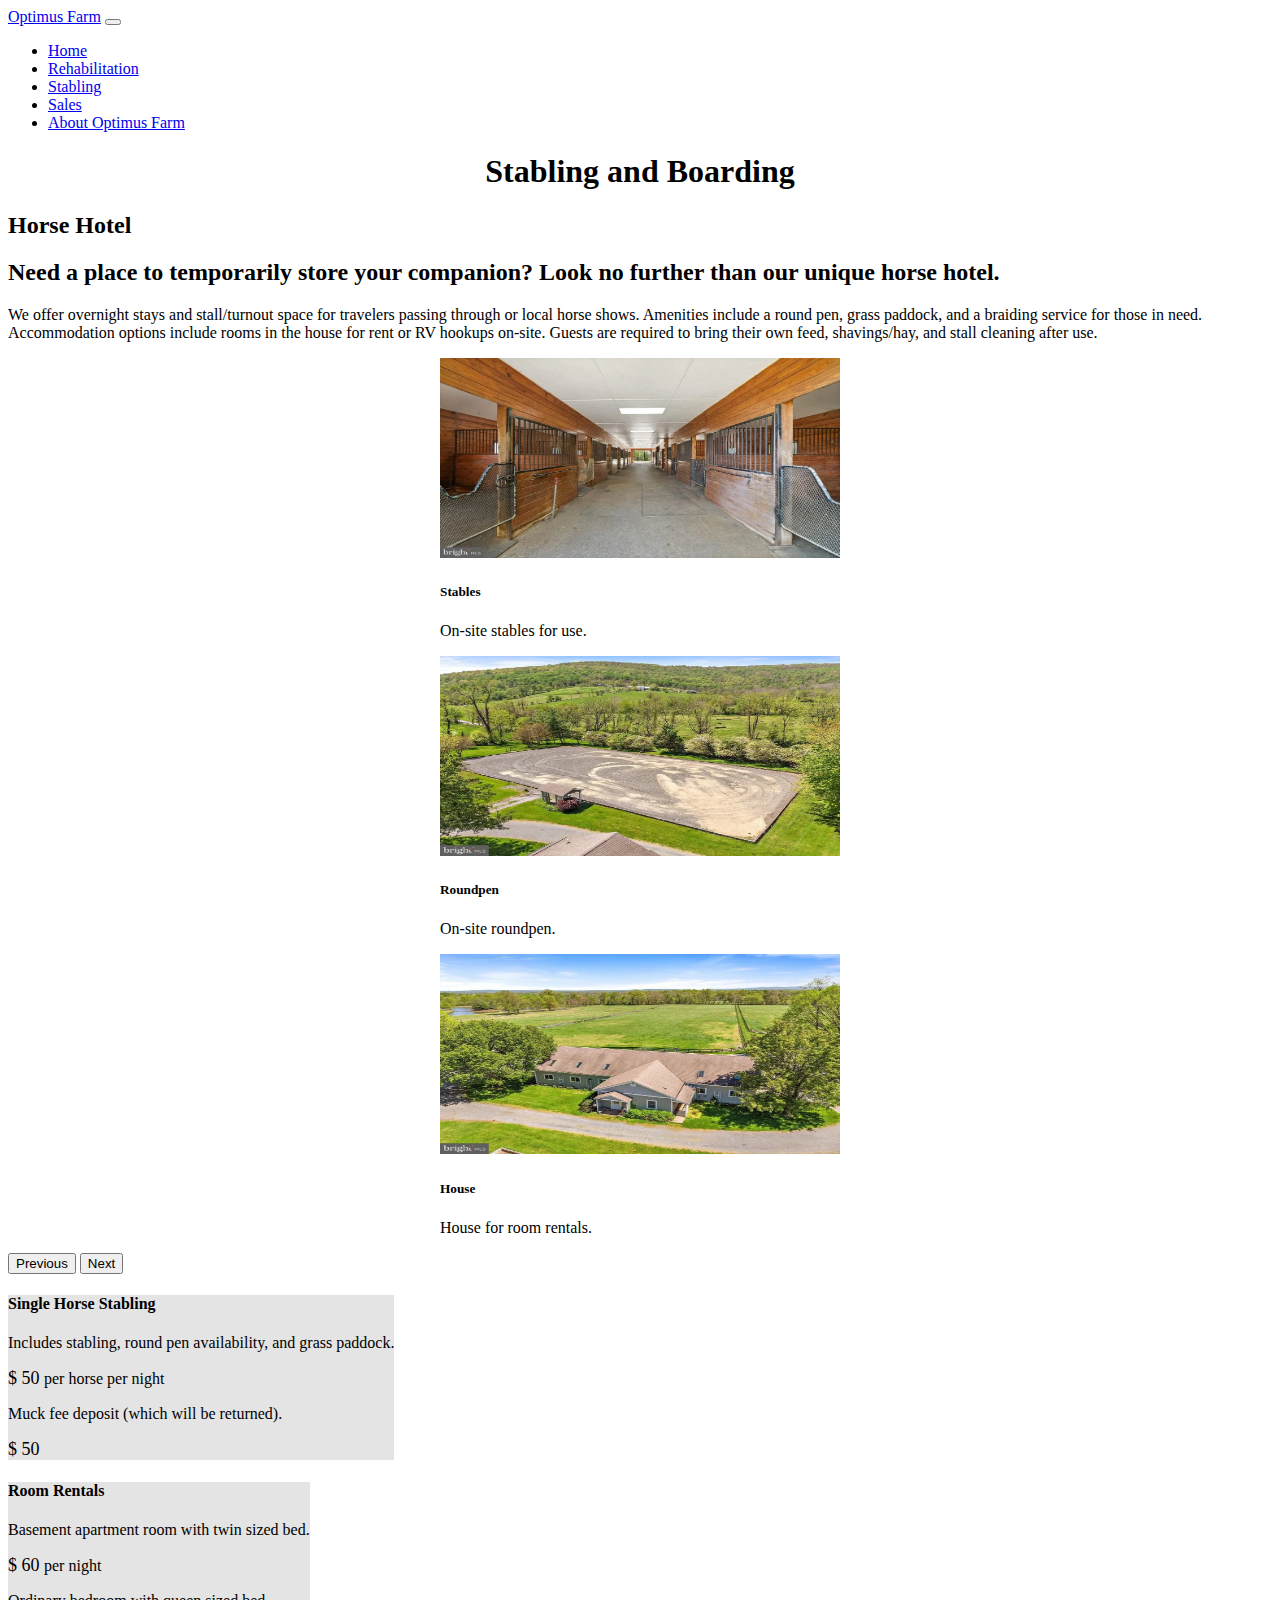
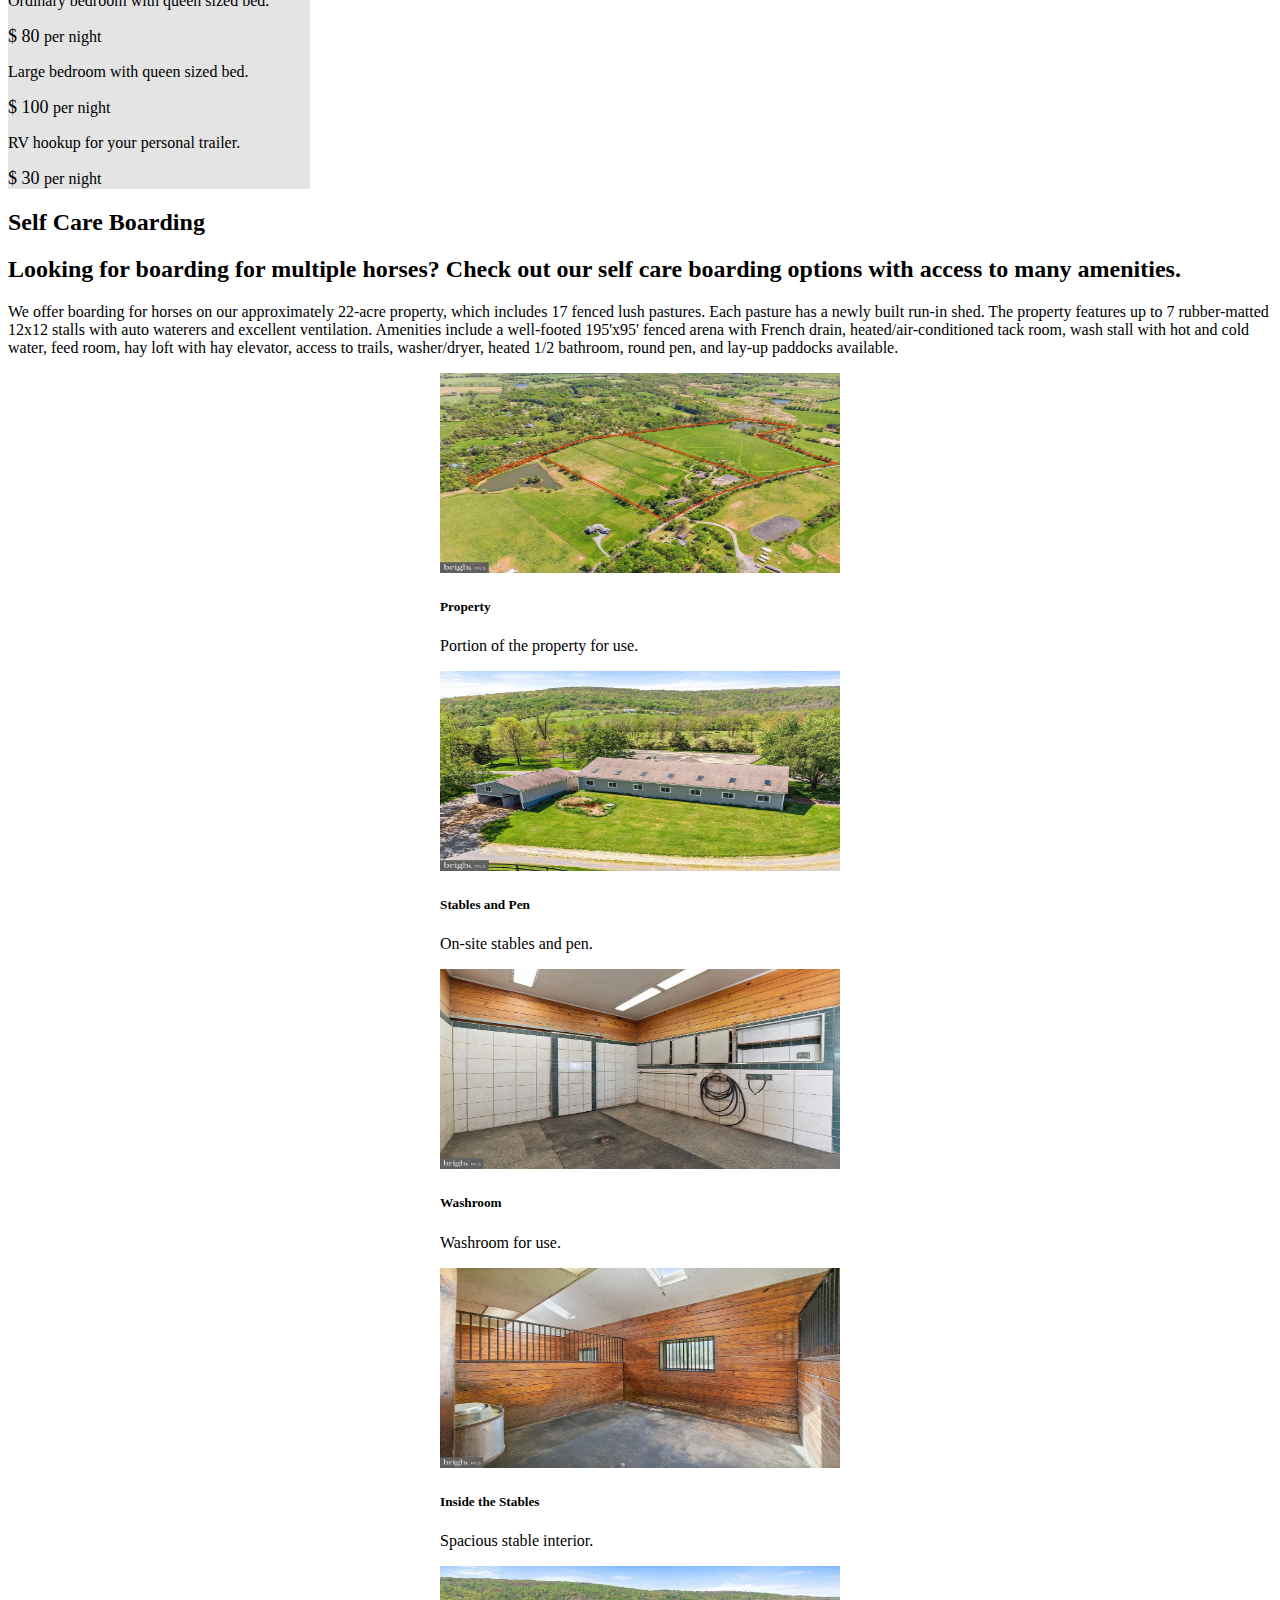
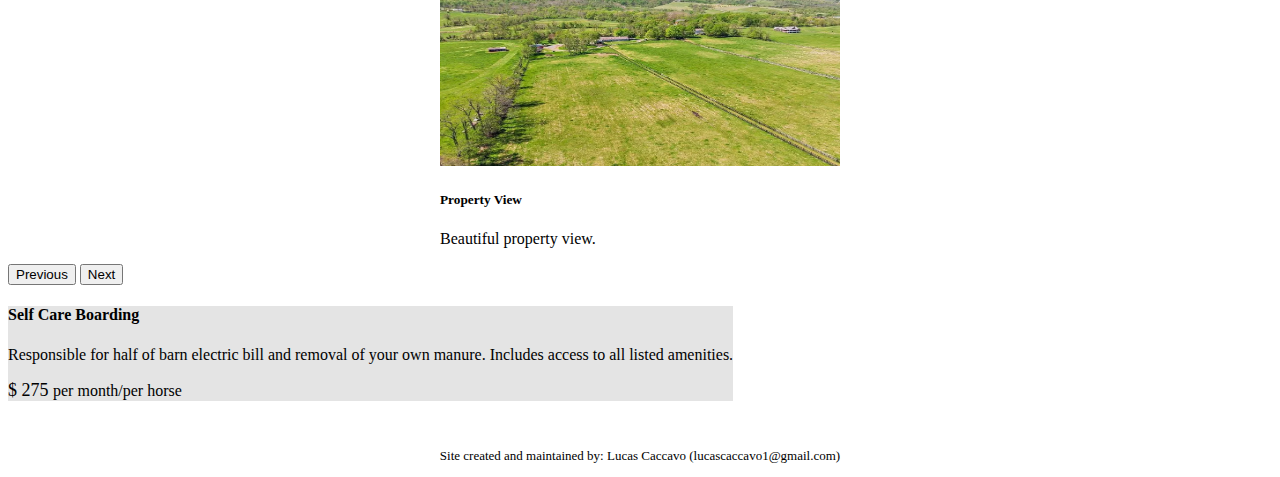
<file: stabling.html>
<!doctype html>
<html lang="en">
  <head>
    <meta charset="utf-8">
    <meta name="viewport" content="width=device-width, initial-scale=1">
    <meta name="description" content="Stabling">
    <meta name="author" content="Lucas Caccavo">
    <title>Stabling</title>

    <!-- LOAD BOOTSTRAP CSS - DO NOT DELETE -->
            <link href="https://cdn.jsdelivr.net/npm/bootstrap@5.3.2/dist/css/bootstrap.min.css" rel="stylesheet" integrity="sha384-T3c6CoIi6uLrA9TneNEoa7RxnatzjcDSCmG1MXxSR1GAsXEV/Dwwykc2MPK8M2HN" crossorigin="anonymous">
    <!-- END LOADING BOOTSTRAP CSS -->

    
    <!-- Custom styles -->
    <link href="style.css" rel="stylesheet">
  </head>
  <body>
     <!-- START NAVBAR  -->
     <nav class="navbar navbar-expand-lg bg-body-tertiary">
      <div class="container-fluid">
        <a class="navbar-brand" href="#">Optimus Farm</a>
        <button class="navbar-toggler" type="button" data-bs-toggle="collapse" data-bs-target="#navbarNavDropdown" aria-controls="navbarNavDropdown" aria-expanded="false" aria-label="Toggle navigation">
          <span class="navbar-toggler-icon"></span>
        </button>
        <div class="collapse navbar-collapse" id="navbarNavDropdown">
          <ul class="navbar-nav justify-content-between w-50">
            <li class="nav-item">
              <a class="nav-link " aria-current="page" href="index.html">Home</a>
            </li>
            <li class="nav-item">
              <a class="nav-link" href="Rehab.html">Rehabilitation</a>
            </li>
            <li class="nav-item">
              <a class="nav-link active" href="stabling.html">Stabling</a>
            </li>
            <li class="nav-item">
              <a class="nav-link" href="Sales.html">Sales</a>
            </li>
            <li class="nav-item">
              <a class="nav-link" href="AboutUs.html">About Optimus Farm</a>
            </li>
           <!-- for future development -->
            <!-- <li class="nav-item dropdown">
              <a class="nav-link dropdown-toggle" href="#" role="button" data-bs-toggle="dropdown" aria-expanded="false">
                About Tootie
              </a>
              <ul class="dropdown-menu">
                <li><a class="dropdown-item" href="#">Equestrian Profile and Credentials</a></li>
                <li><a class="dropdown-item" href="#">"Ride of a Lifetime" Book</a></li>
                <li><a class="dropdown-item" href="#">In Memory Of</a></li>
              </ul>
            </li> -->
         <!-- for future development -->
          </ul>
        </div>
      </div>
    </nav>
    <!-- END NAVBAR -->
    <h1 class="display-4 fst-italic">Stabling and Boarding</h1>


<!-- START MAIN -->
<div class="container px-4 py-5">
  <h2 class="pb-2 border-bottom">Horse Hotel</h2>

  <div class="row row-cols-1 row-cols-md-2 align-items-md-start g-5 py-5">
    <div class="col d-flex flex-column align-items-start gap-2">
      <h2 class="fw-bold text-body-emphasis">Need a place to temporarily store your companion? Look no further than our unique horse hotel.  </h2>
      <p class="text-body-secondary">We offer overnight stays and stall/turnout space for travelers passing through or local horse shows. Amenities include a round pen, grass paddock, and a braiding service for those in need. Accommodation options include rooms in the house for rent or RV hookups on-site. Guests are required to bring their own feed, shavings/hay, and stall cleaning after use.</p>
      
      <!-- start1car -->
<div id="carouselExample" class="carousel slide mx-auto">
  <div class="carousel-inner">
    <div class="carousel-item active">
      <div class="cards-wrapper"> 
        <div class="card" style="width: 25rem;">
          <img src="Stabling/1stables.webp" class="card-img-top" alt="stables" style="width: 25rem;">
          <div class="card-body">
            <h5 class="card-title">Stables</h5>
            <p class="card-text">On-site stables for use.</p>
            
          </div>
        </div>
      </div>
    </div>
    <div class="carousel-item">
      <div class="cards-wrapper"> 
        <div class="card" style="width: 25rem;">
          <img src="Stabling/1roundpen.webp" class="card-img-top" alt="roundpen" style="width: 25rem;">
          <div class="card-body">
            <h5 class="card-title">Roundpen</h5>
            <p class="card-text">On-site roundpen.</p>
          
          </div>
        </div>
      </div>
    </div>
    <div class="carousel-item">
      <div class="cards-wrapper"> 
        <div class="card" style="width: 25rem;">
          <img src="Stabling/1house.webp" class="card-img-top" alt="house" style="width: 25rem;">
          <div class="card-body">
            <h5 class="card-title">House</h5>
            <p class="card-text">House for room rentals.</p>
           
          </div>
        </div>
      </div>
    </div>
  </div>
  <button class="carousel-control-prev" type="button" data-bs-target="#carouselExample" data-bs-slide="prev">
    <span class="carousel-control-prev-icon" aria-hidden="true"></span>
    <span class="visually-hidden">Previous</span>
  </button>
  <button class="carousel-control-next" type="button" data-bs-target="#carouselExample" data-bs-slide="next">
    <span class="carousel-control-next-icon" aria-hidden="true"></span>
    <span class="visually-hidden">Next</span>
  </button>
</div>
    </div>
       <!--end1car  -->

    <div class="col ">
      <div class="row row-cols-1 row-cols-sm-2 g-4">
        <div class="col d-flex flex-column gap-2 rounded p-5 custom-bg-color" >
          <div class="feature-icon-small d-inline-flex align-items-center justify-content-center text-bg-primary bg-gradient fs-4 rounded-3">
           
          </div>
          <h4 class="fw-semibold mb-0 text-body-emphasis">Single Horse Stabling</h4>
          <p class="text-body-secondary">Includes stabling, round pen availability, and grass paddock.  </p> 
          <p class="text-start">
            <span class="badge rounded-pill text-bg-success badge-large ">$ 50 </span> per horse per night
          </p>
          <p class="text-body-secondary">Muck fee deposit (which will be returned). </p> 
          <p class="text-start">
          <span class="badge rounded-pill text-bg-success badge-large">$ 50 </span>
        </p>
        </div>


        <div class="col d-flex flex-column gap-2 rounded p-5 custom-bg-color">
          <div class="feature-icon-small d-inline-flex align-items-center justify-content-center text-bg-primary bg-gradient fs-4 rounded-3">
            
          </div>
          <h4 class="fw-semibold mb-0 text-body-emphasis">Room Rentals</h4>
          <p class="text-body-secondary">Basement apartment room with twin sized bed.</p>
          <p class="text-start">
            <span class="badge rounded-pill text-bg-success badge-large">$ 60 </span> per night
          </p>
          <p class="text-body-secondary"> Ordinary bedroom with queen sized bed.</p>
          <p class="text-start">
            <span class="badge rounded-pill text-bg-success badge-large">$ 80 </span> per night
          </p>
          <p class="text-body-secondary">Large bedroom with queen sized bed.</p>
          <p class="text-start">
            <span class="badge rounded-pill text-bg-success badge-large">$ 100 </span> per night
          </p>
          <p class="text-body-secondary">RV hookup for your personal trailer.</p>
          <p class="text-start">
            <span class="badge rounded-pill text-bg-success badge-large">$ 30 </span> per night
          </p>
        </div>

        
      </div>
    </div>
  </div>
</div>

<div class="container px-4 py-5">
  <h2 class="pb-2 border-bottom">Self Care Boarding</h2>

  <div class="row row-cols-1 row-cols-md-2 align-items-md-start g-5 py-5">
    <div class="col d-flex flex-column align-items-start gap-2 ">
      <h2 class="fw-bold text-body-emphasis">Looking for boarding for multiple horses? Check out our self care boarding options with access to many amenities. </h2>
      <p class="text-body-secondary">We offer boarding for horses on our approximately 22-acre property, which includes 17 fenced lush pastures. Each pasture has a newly built run-in shed. The property features up to 7 rubber-matted 12x12 stalls with auto waterers and excellent ventilation.

        Amenities include a well-footed 195'x95' fenced arena with French drain, heated/air-conditioned tack room, wash stall with hot and cold water, feed room, hay loft with hay elevator, access to trails, washer/dryer, heated 1/2 bathroom, round pen, and lay-up paddocks available.</p>
      
<!-- start2car -->
<div id="secondcarouselExample" class="carousel slide mx-auto">
  <div class="carousel-inner">
    <div class="carousel-item active">
      <div class="cards-wrapper"> 
        <div class="card" style="width: 25rem;">
          <img src="Stabling/2property.webp" class="card-img-top" alt="property" style="width: 25rem;">
          <div class="card-body">
            <h5 class="card-title">Property</h5>
            <p class="card-text">Portion of the property for use.</p>
            
          </div>
        </div>
      </div>
    </div>
    <div class="carousel-item">
      <div class="cards-wrapper"> 
        <div class="card" style="width: 25rem;">
          <img src="Stabling/2stables.webp" class="card-img-top" alt="stbles" style="width: 25rem;">
          <div class="card-body">
            <h5 class="card-title">Stables and Pen</h5>
            <p class="card-text">On-site stables and pen.</p>
          
          </div>
        </div>
      </div>
    </div>
    <div class="carousel-item">
      <div class="cards-wrapper"> 
        <div class="card" style="width: 25rem;">
          <img src="Stabling/2washroom.webp" class="card-img-top" alt="washroom" style="width: 25rem;">
          <div class="card-body">
            <h5 class="card-title">Washroom</h5>
            <p class="card-text">Washroom for use.</p>
           
          </div>
        </div>
      </div>
    </div>
    <div class="carousel-item">
      <div class="cards-wrapper"> 
        <div class="card" style="width: 25rem;">
          <img src="Stabling/2inside.webp" class="card-img-top" alt="inside" style="width: 25rem;">
          <div class="card-body">
            <h5 class="card-title">Inside the Stables</h5>
            <p class="card-text">Spacious stable interior.</p>
          
          </div>
        </div>
      </div>
    </div>
    <div class="carousel-item">
      <div class="cards-wrapper"> 
        <div class="card" style="width: 25rem;">
          <img src="Stabling/2view.webp" class="card-img-top" alt="view" style="width: 25rem;">
          <div class="card-body">
            <h5 class="card-title">Property View</h5>
            <p class="card-text">Beautiful property view.</p>
          
          </div>
        </div>
      </div>
    </div>
  </div>
  <button class="carousel-control-prev" type="button" data-bs-target="#secondcarouselExample" data-bs-slide="prev">
    <span class="carousel-control-prev-icon" aria-hidden="true"></span>
    <span class="visually-hidden">Previous</span>
  </button>
  <button class="carousel-control-next" type="button" data-bs-target="#secondcarouselExample" data-bs-slide="next">
    <span class="carousel-control-next-icon" aria-hidden="true"></span>
    <span class="visually-hidden">Next</span>
  </button>
</div>
    </div>
 
       <!--end2car  -->
        
    

    <div class="col">
      <div class="row row-cols-1 row-cols-sm-2 g-4">
        <div class="col d-flex flex-column gap-2 rounded p-5 custom-bg-color">
          <div class="feature-icon-small d-inline-flex align-items-center justify-content-center text-bg-primary bg-gradient fs-4 rounded-3">
           
          </div>
          <h4 class="fw-semibold mb-0 text-body-emphasis">Self Care Boarding</h4>
          <p class="text-body-secondary">Responsible for half of barn electric bill and removal of your own manure. Includes access to all listed amenities.  </p> 
          <p class="text-start">
            <span class="badge rounded-pill text-bg-success badge-large ">$ 275 </span> per month/per horse
          </p>
        </div>
        </div>


        
        
        
        
        
      </div>
    </div>
  </div>




<!-- END MAIN -->
<footer>
  <br>
   <p class="footer">Site created and maintained by: Lucas Caccavo (lucascaccavo1@gmail.com)</p>
</footer>
<!-- LOAD BOOTSTRAP JAVASCRIPT - DO NOT DELETE BELOW -->
  <script src="https://cdn.jsdelivr.net/npm/bootstrap@5.3.2/dist/js/bootstrap.bundle.min.js" integrity="sha384-C6RzsynM9kWDrMNeT87bh95OGNyZPhcTNXj1NW7RuBCsyN/o0jlpcV8Qyq46cDfL" crossorigin="anonymous"></script>
<!-- DO NOT DELETE ABOVE - END LOADING BOOTSTRAP JAVASCRIPT -->
      
  </body>
</html>
</file>
<file: style.css>
/* ADD YOUR CUSTOM CSS TO THIS FILE */
h1{
    text-align: center;
}


  
  h1, h2, h3, h4, h5, h6 {
    font-family: "Playfair Display", Georgia, "Times New Roman", serif;
  }
  
  .card-container {
    display: flex;
    justify-content: space-between;
    flex-wrap: nowrap;
    
    
  }
  .card {
    margin: 0 auto;
  }
 

  .card .card-img-top {
    width: 18rem;
    height: 200px;
    overflow: hidden;
  }

.badge-large{
  font-size: large;

}
.custom-bg-color{
  background-color: rgb(228, 228, 228);
  width: fit-content;
  
}

.footer {
  font-size: small;
  text-align: center;
}
</file>
